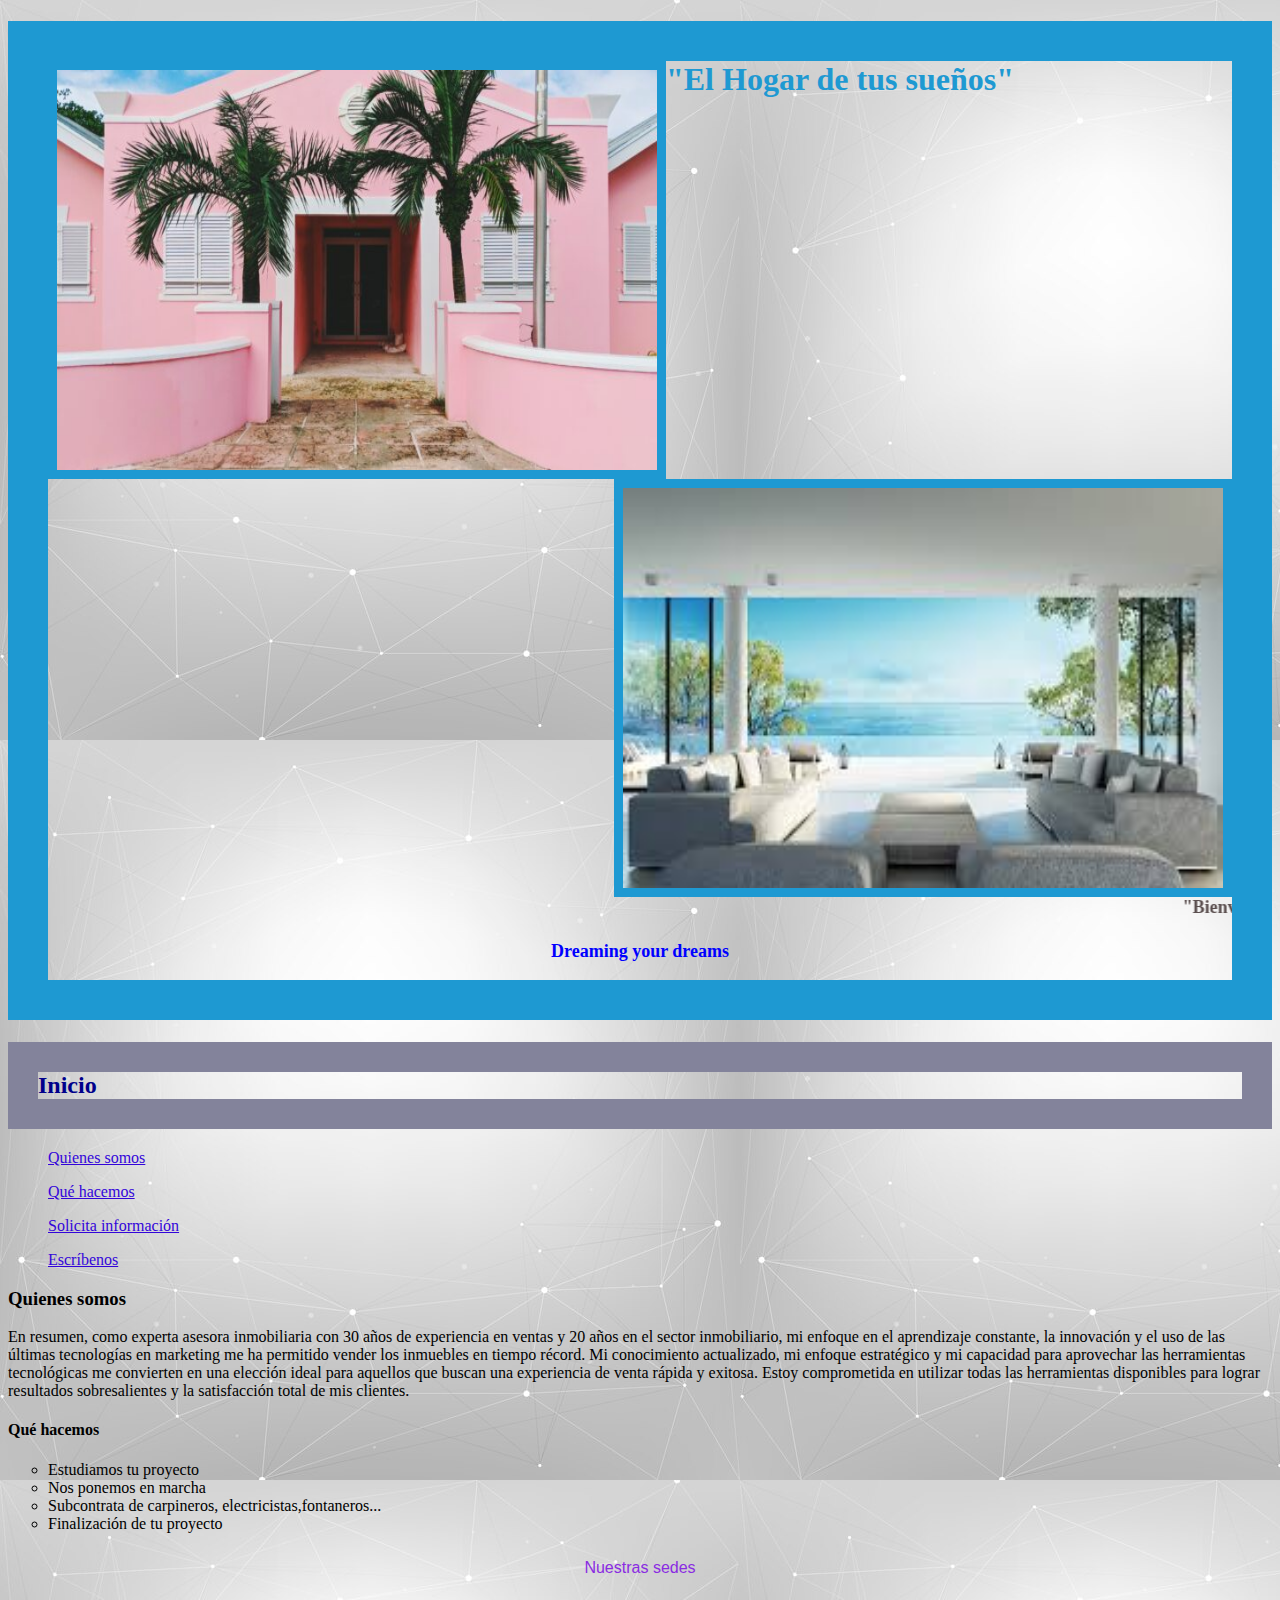
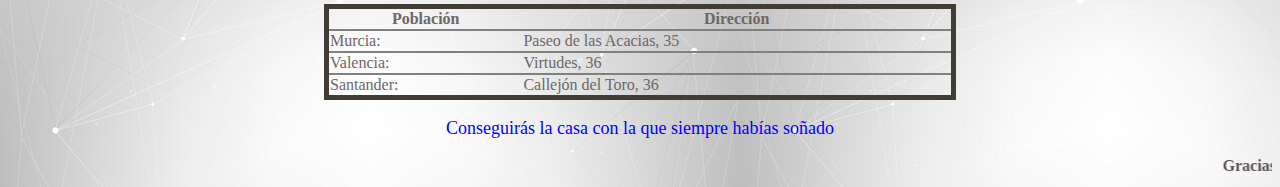
<file: index.html>
<!DOCTYPE html>
<html lang="es">
<head>
    <meta charset="UTF-8">
    <meta name="viewport" content="width=device-width, initial-scale=1.0">
    <title>“House Dreaming”</title>
    <link rel="stylesheet"href="style.css">
</head>
<body>

  <h1>"El Hogar de tus sueños"

<img src="house.jpg" align="left" height="400px" width="600px" border= 9px/>
     <center>  
<img src="home.jfif" align="right" height="400px" width="600px" border= 9px/><p> 
   <marquee> "Bienvenidos al lugar donde realizaremos la casa de tus SUEÑOS"</marquee>
   <p>

   Dreaming your dreams

    </center>
    </p>

</h1></center>
    <h2>Inicio</h2>
         <ul><a href="https://www.xn--lacasadetussueosmp-00b.com/">Quienes somos</a></ul>
         <ul><a href="https://www.xn--lacasadetussueosmp-00b.com/promociones">Qué hacemos</a></ul>
         <ul><a href="formulario.html">Solicita información</a></ul>
         <ul><a href="https://www.xn--lacasadetussueosmp-00b.com/nosotros">Escríbenos</a></ul>

                       
    <h3>Quienes somos</h3>

En resumen, como experta asesora inmobiliaria con 30 años de experiencia en
ventas y 20 años en el sector inmobiliario, mi enfoque en el aprendizaje
constante, la innovación y el uso de las últimas tecnologías en marketing me ha
permitido vender los inmuebles en tiempo récord. Mi conocimiento actualizado,
mi enfoque estratégico y mi capacidad para aprovechar las herramientas
tecnológicas me convierten en una elección ideal para aquellos que buscan
una experiencia de venta rápida y exitosa. Estoy comprometida en utilizar todas
las herramientas disponibles para lograr resultados sobresalientes y la
satisfacción total de mis clientes.

<h4>Qué hacemos</h4>

    <ol style="list-style-type:circle;">

    <li>Estudiamos tu proyecto</li>
    <li>Nos ponemos en marcha</li>
    <li>Subcontrata de carpineros, electricistas,fontaneros...</li> 
    <li>Finalización de tu proyecto</li>
    </ol>

    <center><h5>Nuestras sedes</h5></center>

    <table>     
       <tr> 
       <th>Población</th>
       <th>Dirección</th>
       </th>
       <tr>
       <td>Murcia:</td>
       <td>Paseo de las Acacias, 35</td>
        </tr>
       <tr>
       <td>Valencia:</td>
       <td>Virtudes, 36</td>
       </tr>
       <td>Santander:</td>
       <td>Callejón del Toro, 36</td>
       </td>
       </table>

     
    
</body>
<center><p> 

    Conseguirás la casa con la que siempre habías soñado

<center></p>
<marquee> <strong> Gracias por su atención, estaremos encantados de concertarle una cita personal
</marquee>
</html>
</file>
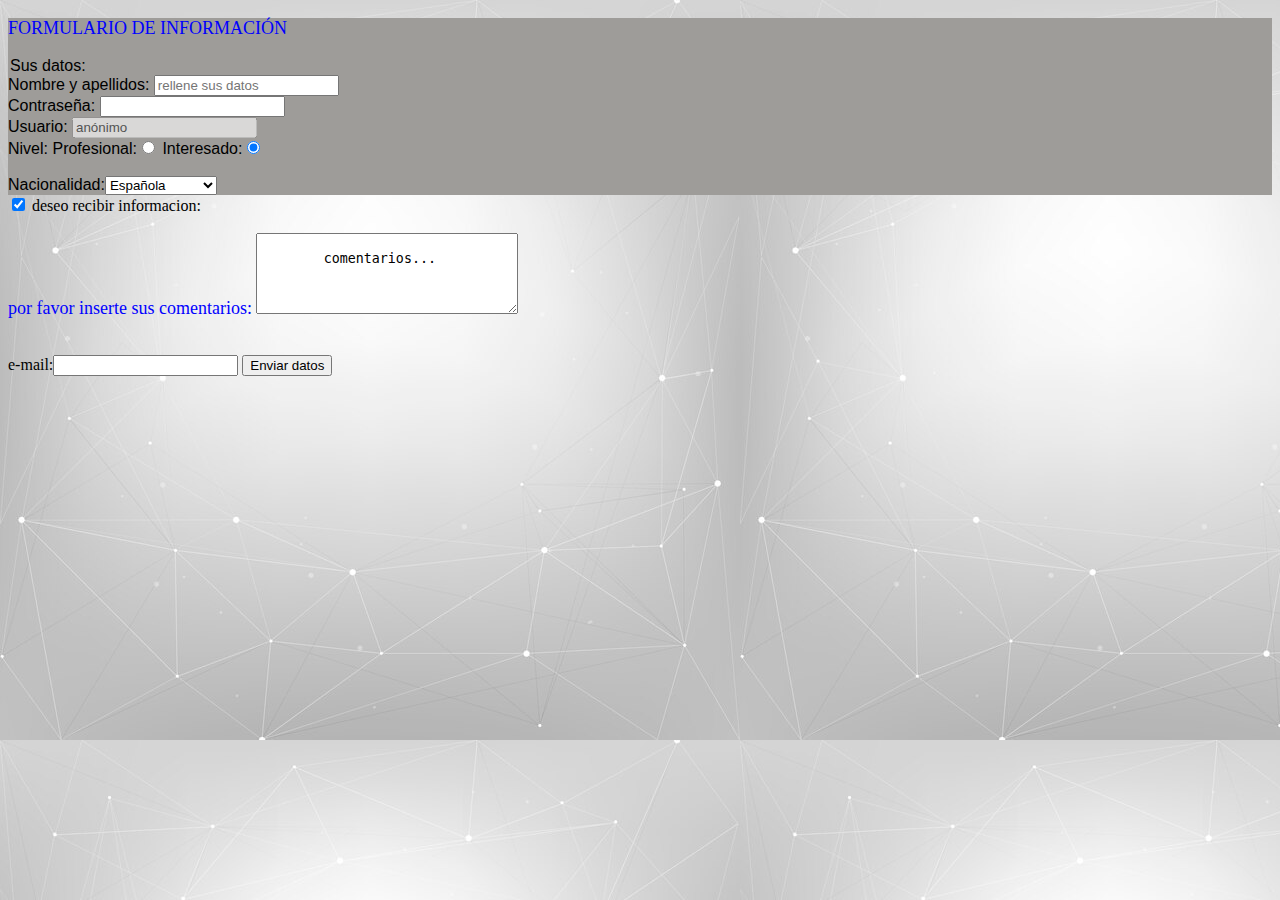
<file: formulario.html>
<!DOCTYPE html>
<html lang="es">
<head>
    <meta charset="UTF-8">
    <meta name="viewport" content="width=device-width, initial-scale=1.0">
    <title>Document</title>
    <link rel="stylesheet"href="style.css">
</head>

<body>    
 
    <form action="/formulario.php" method="post">

        
        <p>   
               FORMULARIO DE INFORMACIÓN
        </p>
        <legend>Sus datos:</legend>
        <label for="Nombre y apellidos"></label>
        Nombre y apellidos:
        <input type="text" maxlength="50" nombre y apellidos" value="" placeholder="rellene sus datos"><br>
        Contraseña:
        <input type="text" name="contraseña" value=""maxlength="8"></br>
        Usuario:
        <input id="usuario" disabled type="text" value="anónimo"/><br>
        Nivel:
        Profesional:<input type="radio" name="Nivel" value="profesional" checked> 
        Interesado:<input type="radio" name="Nivel" value="interesado" checked>
        </br>

        <br>Nacionalidad:<select name="nacionalidad">
            <option value="esp" selected>Española</option>
            <option value="ue">Unión Europea</option>
            <option value="noue">Fuera de la UE</option>
            </select>
            </form>

        <input type="checkbox" name="Deseo recibir informacion" checked> deseo recibir informacion:

        </input>

        <br>
        <p>

        por favor inserte sus comentarios:

        <textarea name="comentarios" rows="5" cols="30">

        comentarios...</textarea>
        </p>
        <br>e-mail:<input type="email" name="email"maxlength="80"<br>

    

        </fieldset>
        <input type="submit" value="Enviar datos">
            </h1>
        </body>

        </form>
</body>
</html>
</file>
<file: style.css>
body {
    background-color:antiquewhite;
    background-image: url(fondo.jpg);

}
h1 {
    color:#1e99d2;
    border: 40px solid;
    font-family: "Pacifico", cursive;
    font-weight: 3500;
        
  }
  h2 {
    color:#00008B;
    border: 30px solid rgb(131, 131, 155);
    font-family: "Caveat";
  }
  h5 {
    color:blueviolet;
    font: 1em sans-serif;
  }
  p {
    color:blue;
    font-size: large;
    font-family: 'Times New Roman';
    } 
  table{
   color:rgb(109, 103, 103);
    border-collapse: collapse;
    border: rgb(66, 61, 52) 5px solid;
    margin-left: auto;
    margin-right: auto;
    width: 50%;
   }

  tr {
    border: grey 2px solid;
  }
            
  marquee {
    color:rgb(90, 78, 78);
    font-family:rgb(151, 128, 117);
    
  }
  form {
    background-color: rgb(158, 156, 153);
    font-family:Arial, Helvetica, sans-serif;
    size: 18 px;
  }
  list-style-type {: style;
  }

a:link {
  color: #3305da;
}

a:visited {
  color:grey;
}

a:focus {
  border-bottom: 2px solid;
  background:green
}

a:hover {
  border-bottom: 2px solid;
  background:red
}

a:active {
  background: #265301;
  color:blue
}
</file>
